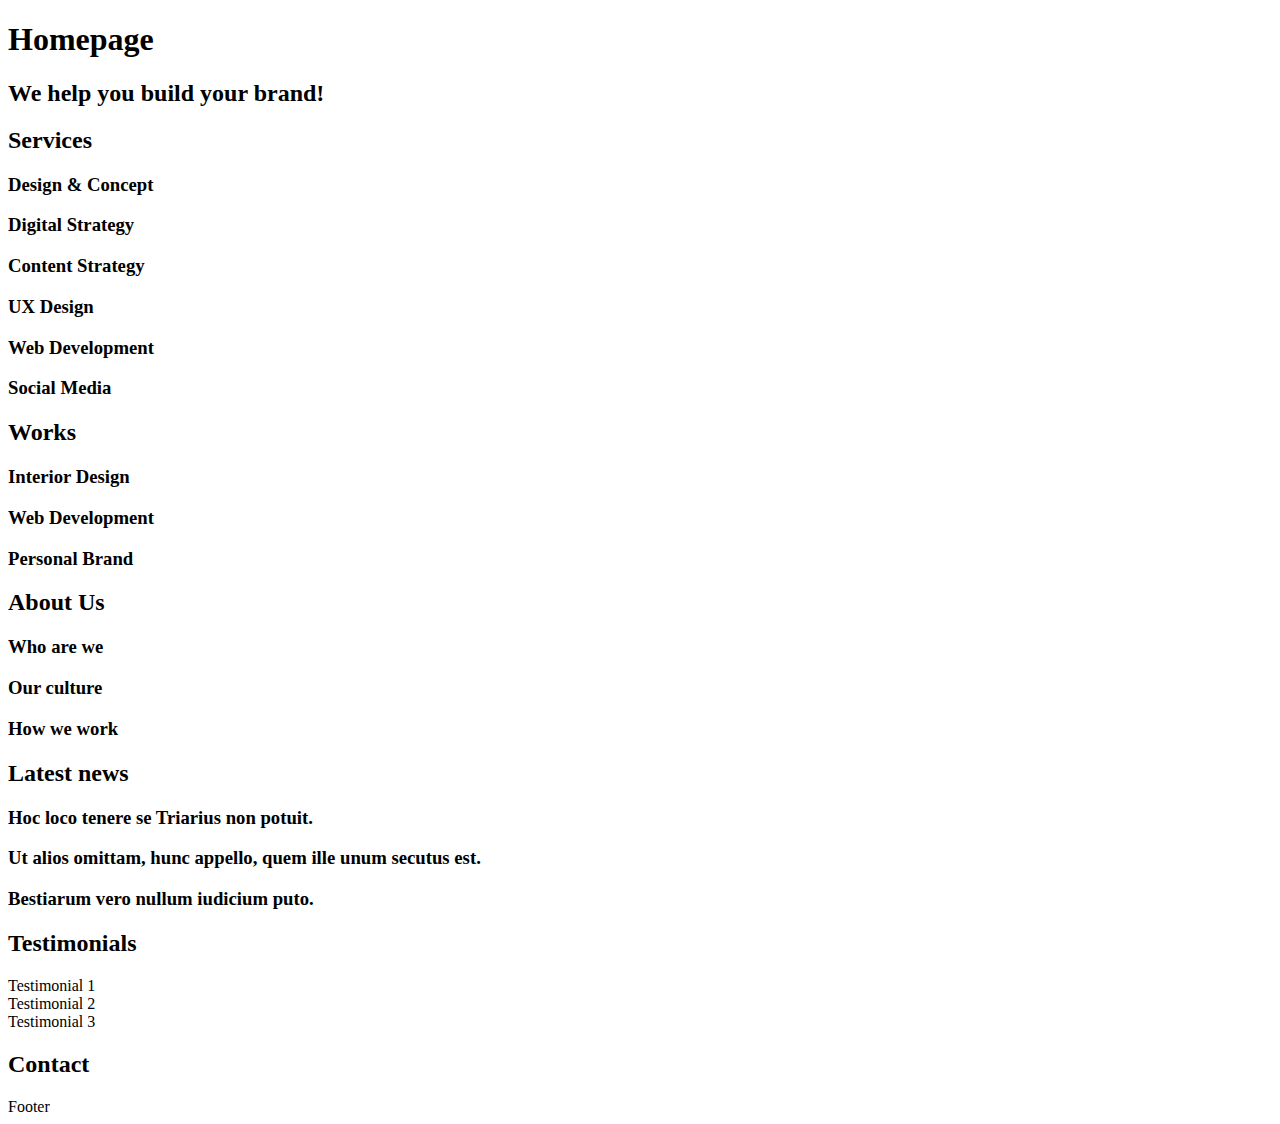
<file: 0x00-html_advanced/10-index.html>
<!DOCTYPE html>
<html lang="en" dir="ltr">
  <head>
    <meta charset="utf-8">
    <meta name="viewport" content="width=device-width, initial-scale=1.0, viewport-fit=cover">
    <title>Homepage - Techium</title>
    <meta name="description" content="Techium is a digital agency">
    <link rel="icon" type="image/x-icon" href="./favicon.ico">
    <link rel="icon" type="image/png" href="./favicon.png">
  </head>
  <body>
    <header>
      <nav></nav>
    </header>
    <main>
      <h1>Homepage</h1>
      <section>
        <h2>We help you build your brand!</h2>
      </section>
      <section>
        <h2>Services</h2>
        <h3>Design & Concept</h3>
        <h3>Digital Strategy</h3>
        <h3>Content Strategy</h3>
        <h3>UX Design</h3>
        <h3>Web Development</h3>
        <h3>Social Media</h3>
      </section>
      <section>
        <h2>Works</h2>
        <article>
          <h3>Interior Design</h3>
        </article>
        <article>
          <h3>Web Development</h3>
        </article>
        <article>
          <h3>Personal Brand</h3>
        </article>
      </section>
      <section>
        <h2>About Us</h2>
        <h3>Who are we</h3>
        <h3>Our culture</h3>
        <h3>How we work</h3>
      </section>
      <section>
        <h2>Latest news</h2>
        <article>
          <h3>Hoc loco tenere se Triarius non potuit.</h3>
        </article>
        <article>
          <h3>Ut alios omittam, hunc appello, quem ille unum secutus est.</h3>
        </article>
        <article>
          <h3>Bestiarum vero nullum iudicium puto.</h3>
        </article>
      </section>
      <section>
        <h2>Testimonials</h2>
        <article>Testimonial 1</article>
        <article>Testimonial 2</article>
        <article>Testimonial 3</article>
      </section>
      <section>
        <h2>Contact</h2>
      </section>
    </main>
    <footer>Footer</footer>
  </body>
</html>
</file>
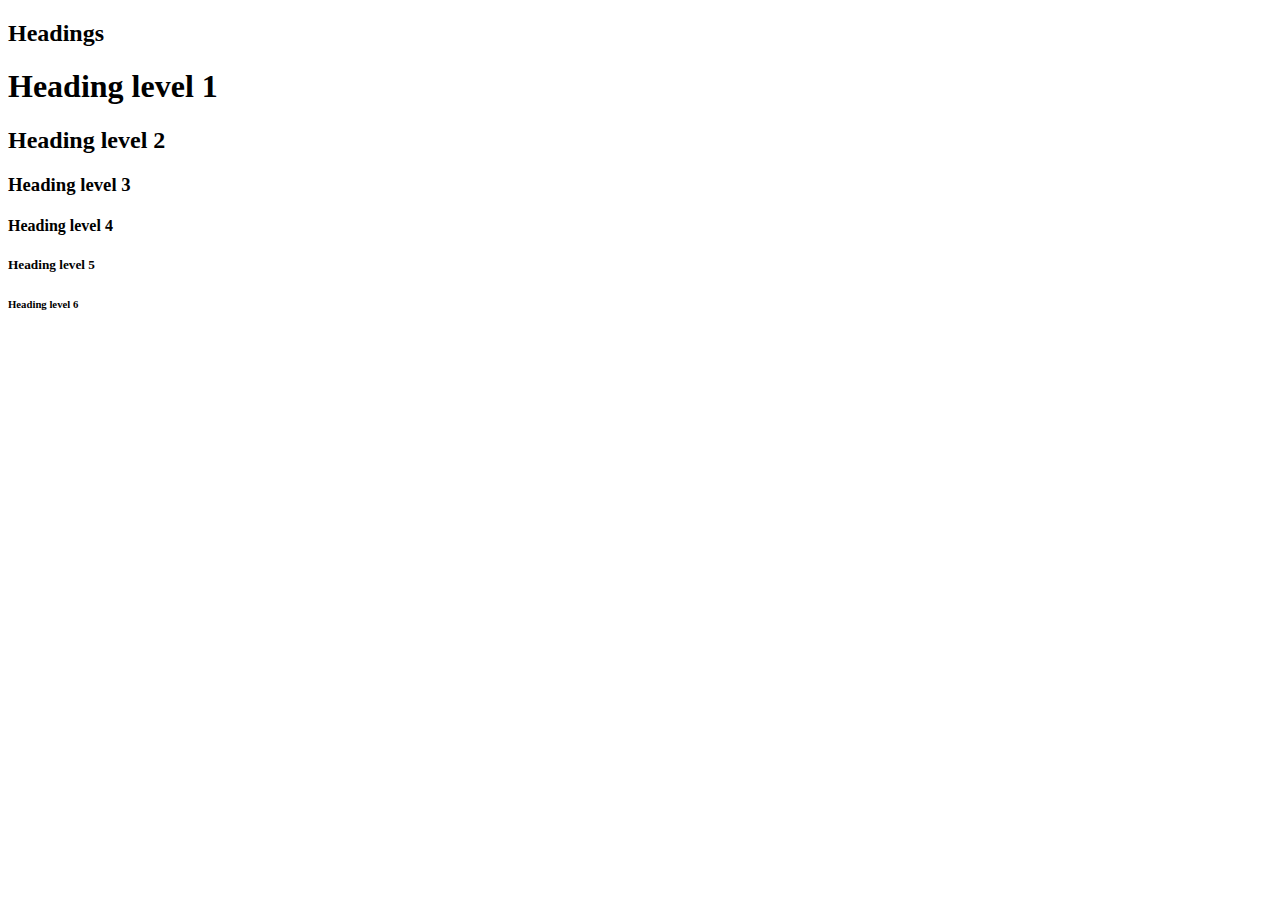
<file: 0x00-html_advanced/11-styleguide.html>
<!DOCTYPE html>
<html lang="en" dir="ltr">
  <head>
    <meta charset="utf-8">
    <meta name="viewport" content="width=device-width, initial-scale=1.0, viewport-fit=cover">
    <title>Styleguide - Techium</title>
    <meta name="description" content="Techium is a digital agency">
    <link rel="icon" type="image/x-icon" href="./favicon.ico">
    <link rel="icon" type="image/png" href="./favicon.png">
  </head>
  <body>
    <header></header>
    <main>
      <section>
        <header>
          <h2>Headings</h2>
        </header>
        <h1>Heading level 1</h1>
        <h2>Heading level 2</h2>
        <h3>Heading level 3</h3>
        <h4>Heading level 4</h4>
        <h5>Heading level 5</h5>
        <h6>Heading level 6</h6>
      </section>
    </main>
    <footer></footer>
  </body>
</html>
</file>
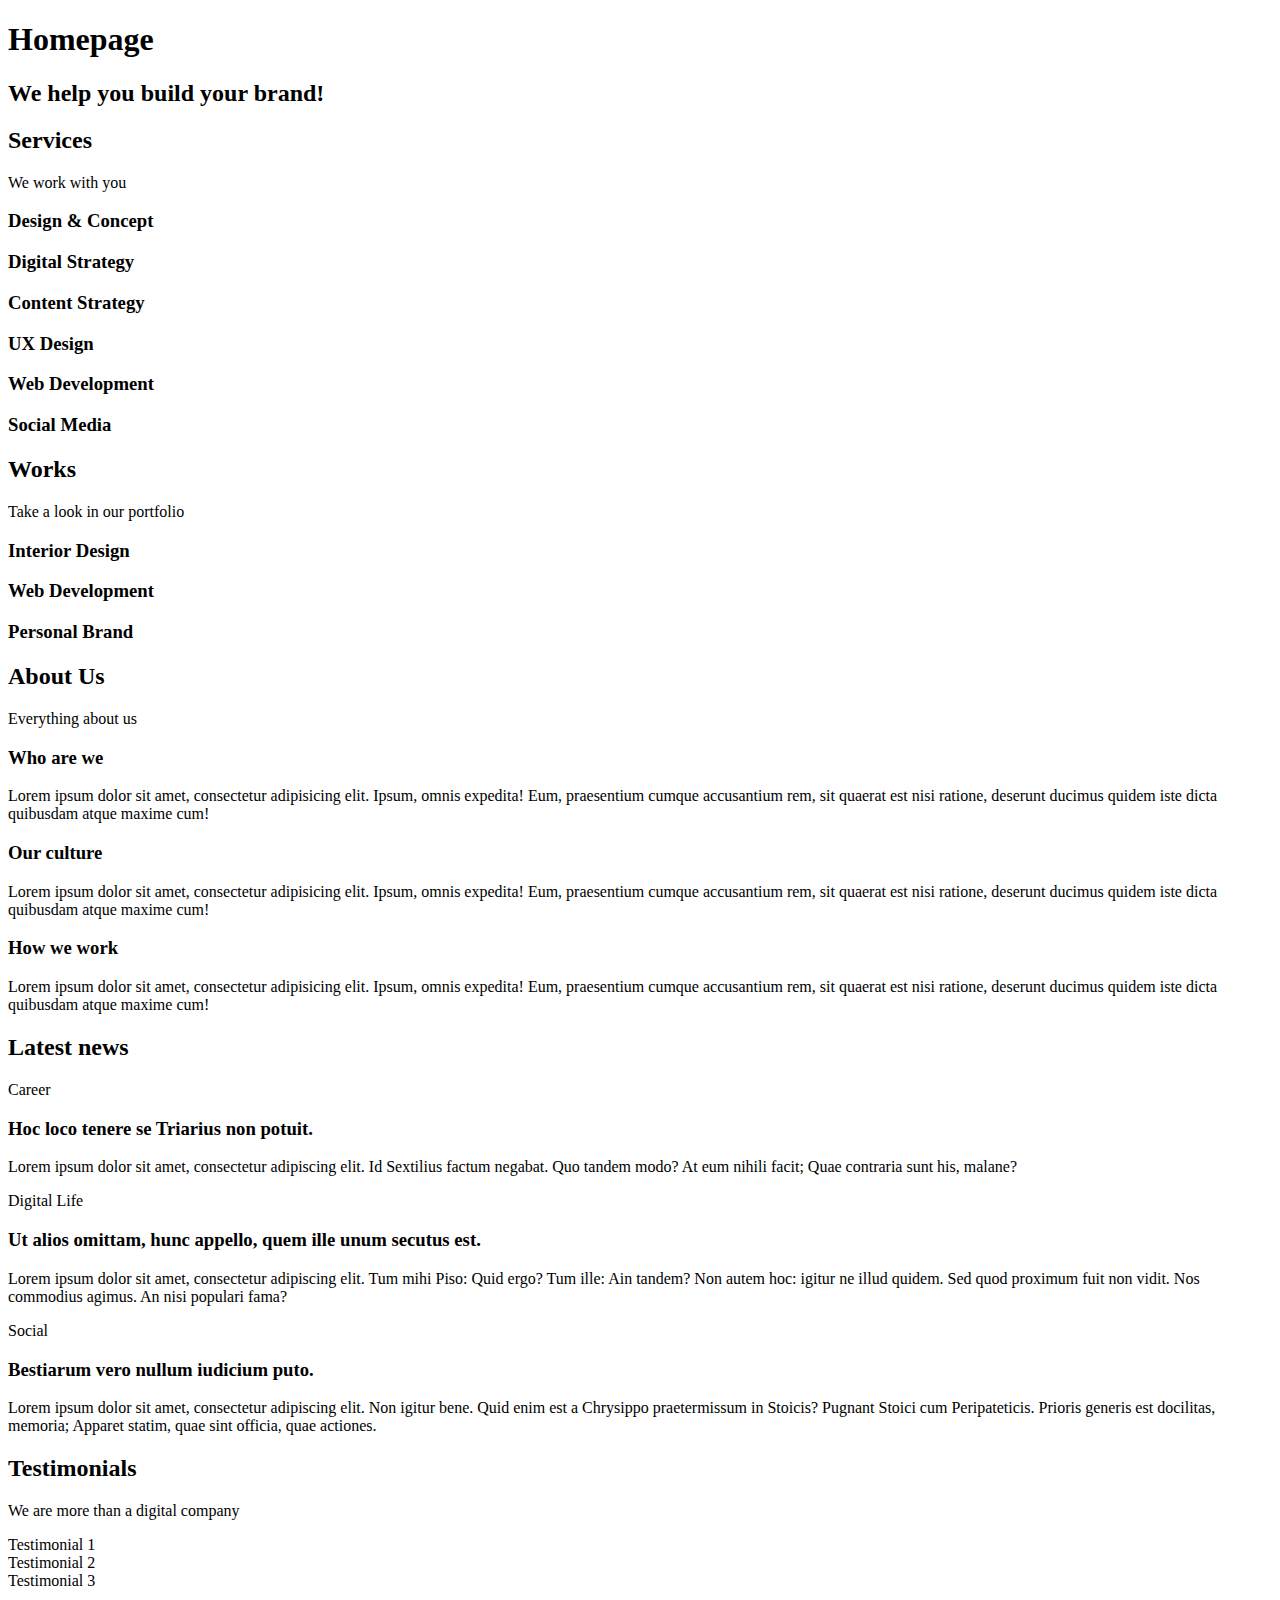
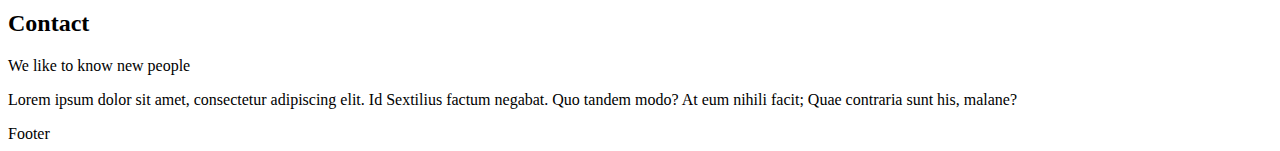
<file: 0x00-html_advanced/12-index.html>
<!DOCTYPE html>
<html lang="en" dir="ltr">
  <head>
    <meta charset="utf-8">
    <meta name="viewport" content="width=device-width, initial-scale=1.0, viewport-fit=cover">
    <title>Homepage - Techium</title>
    <meta name="description" content="Techium is a digital agency">
    <link rel="icon" type="image/x-icon" href="./favicon.ico">
    <link rel="icon" type="image/png" href="./favicon.png">
  </head>
  <body>
    <header>
      <nav></nav>
    </header>
    <main>
      <h1>Homepage</h1>

      <!-- Branding section -->
      <section>
        <h2>We help you build your brand!</h2>
      </section>

      <!-- Services section -->
      <section>
        <h2>Services</h2>
        <p>We work with you</p>
        <h3>Design & Concept</h3>
        <h3>Digital Strategy</h3>
        <h3>Content Strategy</h3>
        <h3>UX Design</h3>
        <h3>Web Development</h3>
        <h3>Social Media</h3>
      </section>

      <!-- Works section -->
      <section>
        <h2>Works</h2>
        <p>Take a look in our portfolio</p>
        <article>
          <h3>Interior Design</h3>
        </article>
        <article>
          <h3>Web Development</h3>
        </article>
        <article>
          <h3>Personal Brand</h3>
        </article>
      </section>

      <!-- About Us section -->
      <section>
        <h2>About Us</h2>
        <p>Everything about us</p>
        <h3>Who are we</h3>
        <p>Lorem ipsum dolor sit amet, consectetur adipisicing elit. Ipsum, omnis expedita! Eum, praesentium cumque accusantium rem, sit quaerat est nisi ratione, deserunt ducimus quidem iste dicta quibusdam atque maxime cum!</p>
        <h3>Our culture</h3>
        <p>Lorem ipsum dolor sit amet, consectetur adipisicing elit. Ipsum, omnis expedita! Eum, praesentium cumque accusantium rem, sit quaerat est nisi ratione, deserunt ducimus quidem iste dicta quibusdam atque maxime cum!</p>
        <h3>How we work</h3>
        <p>Lorem ipsum dolor sit amet, consectetur adipisicing elit. Ipsum, omnis expedita! Eum, praesentium cumque accusantium rem, sit quaerat est nisi ratione, deserunt ducimus quidem iste dicta quibusdam atque maxime cum!</p>
      </section>

      <!-- Latest news section -->
      <section>
        <h2>Latest news</h2>
        <article>
          <p>Career</p>
          <h3>Hoc loco tenere se Triarius non potuit.</h3>
          <p>Lorem ipsum dolor sit amet, consectetur adipiscing elit. Id Sextilius factum negabat. Quo tandem modo? At eum nihili facit; Quae contraria sunt his, malane?</p>
        </article>
        <article>
          <p>Digital Life</p>
          <h3>Ut alios omittam, hunc appello, quem ille unum secutus est.</h3>
          <p>Lorem ipsum dolor sit amet, consectetur adipiscing elit. Tum mihi Piso: Quid ergo? Tum ille: Ain tandem? Non autem hoc: igitur ne illud quidem. Sed quod proximum fuit non vidit. Nos commodius agimus. An nisi populari fama?</p>
        </article>
        <article>
          <p>Social</p>
          <h3>Bestiarum vero nullum iudicium puto.</h3>
          <p>Lorem ipsum dolor sit amet, consectetur adipiscing elit. Non igitur bene. Quid enim est a Chrysippo praetermissum in Stoicis? Pugnant Stoici cum Peripateticis. Prioris generis est docilitas, memoria; Apparet statim, quae sint officia, quae actiones.</p>
        </article>
      </section>

      <!-- Testimonials section -->
      <section>
        <h2>Testimonials</h2>
        <p>We are more than a digital company</p>
        <article>Testimonial 1</article>
        <article>Testimonial 2</article>
        <article>Testimonial 3</article>
      </section>

      <!-- Contact section -->
      <section>
        <h2>Contact</h2>
        <p>We like to know new people</p>
        <p>Lorem ipsum dolor sit amet, consectetur adipiscing elit. Id Sextilius factum negabat. Quo tandem modo? At eum nihili facit; Quae contraria sunt his, malane?</p>
      </section>
    </main>

    <!-- Footer -->
    <footer>Footer</footer>
  </body>
</html>
</file>
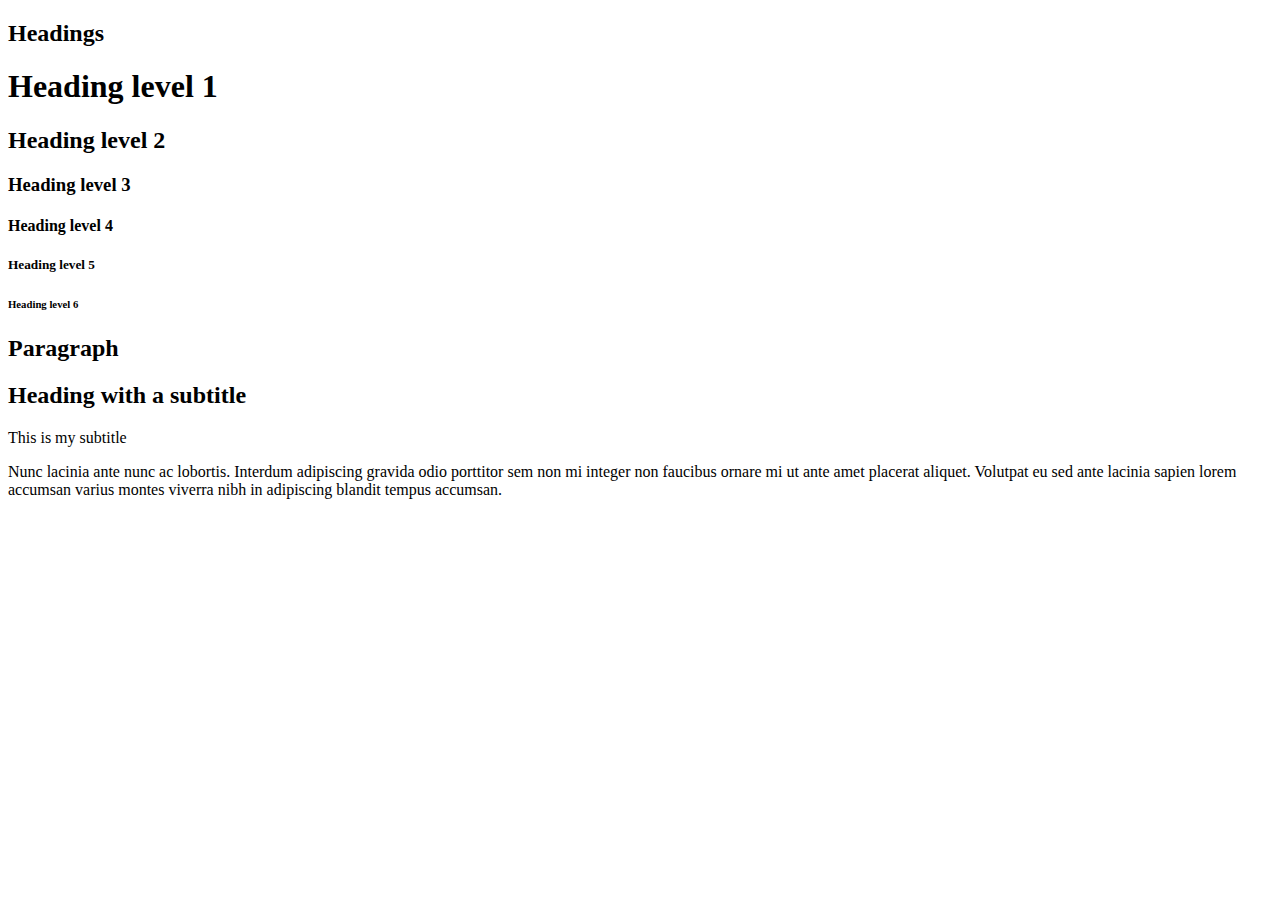
<file: 0x00-html_advanced/13-styleguide.html>
<!DOCTYPE html>
<html lang="en" dir="ltr">
  <head>
    <meta charset="utf-8">
    <meta name="viewport" content="width=device-width, initial-scale=1.0, viewport-fit=cover">
    <title>Styleguide - Techium</title>
    <meta name="description" content="Techium is a digital agency">
    <link rel="icon" type="image/x-icon" href="./favicon.ico">
    <link rel="icon" type="image/png" href="./favicon.png">
  </head>
  <body>
    <header></header>
    <main>
      <section>
        <header>
          <h2>Headings</h2>
        </header>
        <h1>Heading level 1</h1>
        <h2>Heading level 2</h2>
        <h3>Heading level 3</h3>
        <h4>Heading level 4</h4>
        <h5>Heading level 5</h5>
        <h6>Heading level 6</h6>
      </section>
      <section>
        <header>
          <h2>Paragraph</h2>
        </header>
        <h2>Heading with a subtitle</h2>
        <p>This is my subtitle</p>
        <p>Nunc lacinia ante nunc ac lobortis. Interdum adipiscing gravida odio porttitor sem non mi integer non faucibus ornare mi ut ante amet placerat aliquet. Volutpat eu sed ante lacinia sapien lorem accumsan varius montes viverra nibh in adipiscing blandit tempus accumsan.</p>
      </section>
    </main>
    <footer></footer>
  </body>
</html>
</file>
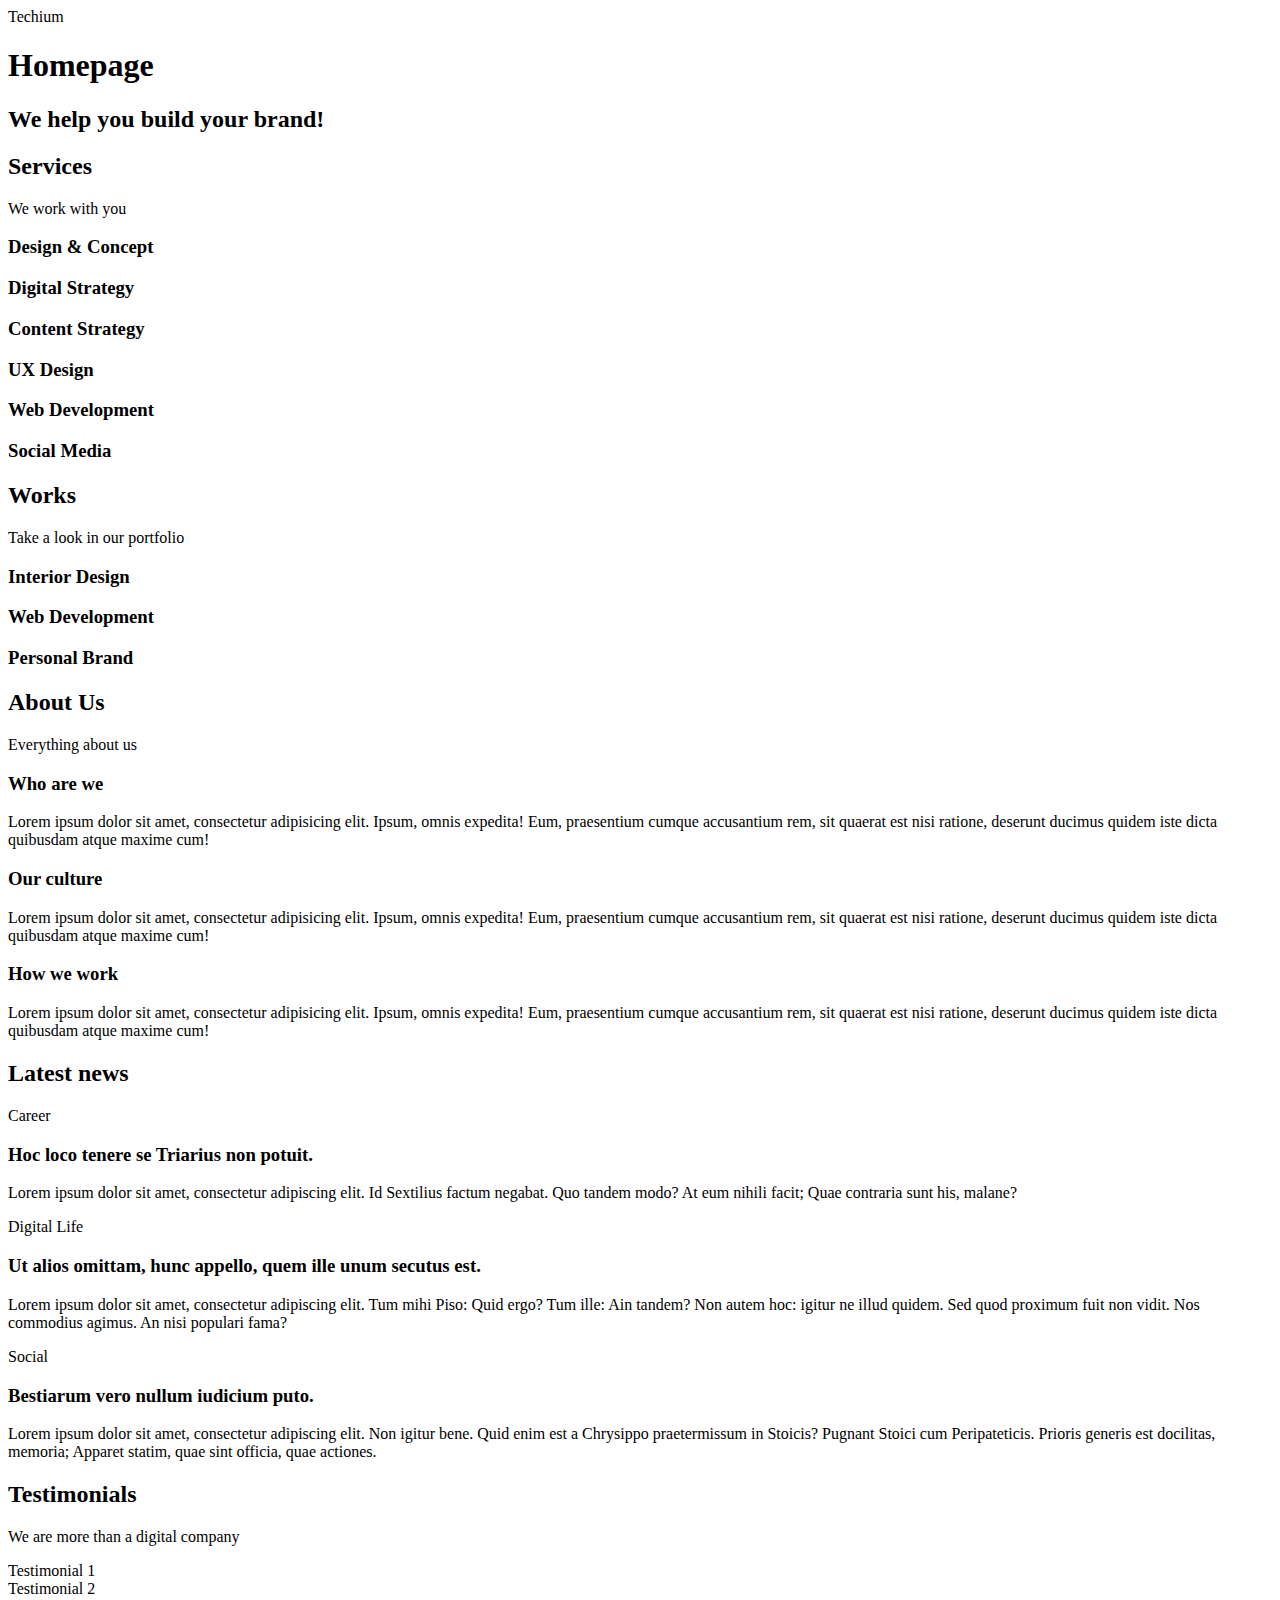
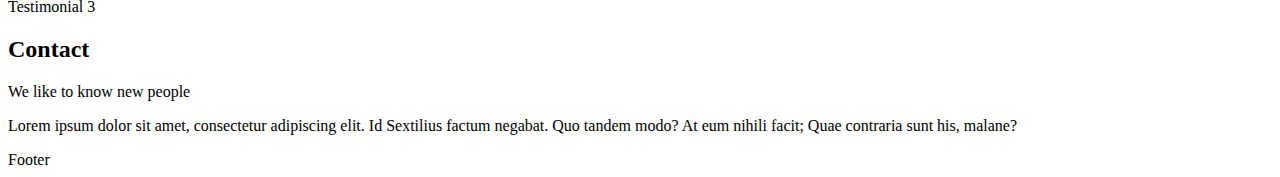
<file: 0x00-html_advanced/14-index.html>
<!DOCTYPE html>
<html lang="en" dir="ltr">
  <head>
    <meta charset="utf-8">
    <meta name="viewport" content="width=device-width, initial-scale=1.0, viewport-fit=cover">
    <title>Homepage - Techium</title>
    <meta name="description" content="Techium is a digital agency">
    <link rel="icon" type="image/x-icon" href="./favicon.ico">
    <link rel="icon" type="image/png" href="./favicon.png">
  </head>
  <body>
    <header>
      <span>Techium</span>
      <nav></nav>
    </header>
    <main>
      <h1>Homepage</h1>

      <!-- Branding section -->
      <section>
        <h2>We help you build your brand!</h2>
      </section>

      <!-- Services section -->
      <section>
        <h2>Services</h2>
        <p>We work with you</p>
        <h3>Design & Concept</h3>
        <h3>Digital Strategy</h3>
        <h3>Content Strategy</h3>
        <h3>UX Design</h3>
        <h3>Web Development</h3>
        <h3>Social Media</h3>
      </section>

      <!-- Works section -->
      <section>
        <h2>Works</h2>
        <p>Take a look in our portfolio</p>
        <article>
          <h3>Interior Design</h3>
        </article>
        <article>
          <h3>Web Development</h3>
        </article>
        <article>
          <h3>Personal Brand</h3>
        </article>
      </section>

      <!-- About Us section -->
      <section>
        <h2>About Us</h2>
        <p>Everything about us</p>
        <h3>Who are we</h3>
        <p>Lorem ipsum dolor sit amet, consectetur adipisicing elit. Ipsum, omnis expedita! Eum, praesentium cumque accusantium rem, sit quaerat est nisi ratione, deserunt ducimus quidem iste dicta quibusdam atque maxime cum!</p>
        <h3>Our culture</h3>
        <p>Lorem ipsum dolor sit amet, consectetur adipisicing elit. Ipsum, omnis expedita! Eum, praesentium cumque accusantium rem, sit quaerat est nisi ratione, deserunt ducimus quidem iste dicta quibusdam atque maxime cum!</p>
        <h3>How we work</h3>
        <p>Lorem ipsum dolor sit amet, consectetur adipisicing elit. Ipsum, omnis expedita! Eum, praesentium cumque accusantium rem, sit quaerat est nisi ratione, deserunt ducimus quidem iste dicta quibusdam atque maxime cum!</p>
      </section>

      <!-- Latest news section -->
      <section>
        <h2>Latest news</h2>
        <article>
          <p>Career</p>
          <h3>Hoc loco tenere se Triarius non potuit.</h3>
          <p>Lorem ipsum dolor sit amet, consectetur adipiscing elit. Id Sextilius factum negabat. Quo tandem modo? At eum nihili facit; Quae contraria sunt his, malane?</p>
        </article>
        <article>
          <p>Digital Life</p>
          <h3>Ut alios omittam, hunc appello, quem ille unum secutus est.</h3>
          <p>Lorem ipsum dolor sit amet, consectetur adipiscing elit. Tum mihi Piso: Quid ergo? Tum ille: Ain tandem? Non autem hoc: igitur ne illud quidem. Sed quod proximum fuit non vidit. Nos commodius agimus. An nisi populari fama?</p>
        </article>
        <article>
          <p>Social</p>
          <h3>Bestiarum vero nullum iudicium puto.</h3>
          <p>Lorem ipsum dolor sit amet, consectetur adipiscing elit. Non igitur bene. Quid enim est a Chrysippo praetermissum in Stoicis? Pugnant Stoici cum Peripateticis. Prioris generis est docilitas, memoria; Apparet statim, quae sint officia, quae actiones.</p>
        </article>
      </section>

      <!-- Testimonials section -->
      <section>
        <h2>Testimonials</h2>
        <p>We are more than a digital company</p>
        <article>Testimonial 1</article>
        <article>Testimonial 2</article>
        <article>Testimonial 3</article>
      </section>

      <!-- Contact section -->
      <section>
        <h2>Contact</h2>
        <p>We like to know new people</p>
        <p>Lorem ipsum dolor sit amet, consectetur adipiscing elit. Id Sextilius factum negabat. Quo tandem modo? At eum nihili facit; Quae contraria sunt his, malane?</p>
      </section>
    </main>

    <!-- Footer -->
    <footer>Footer</footer>
  </body>
</html>
</file>
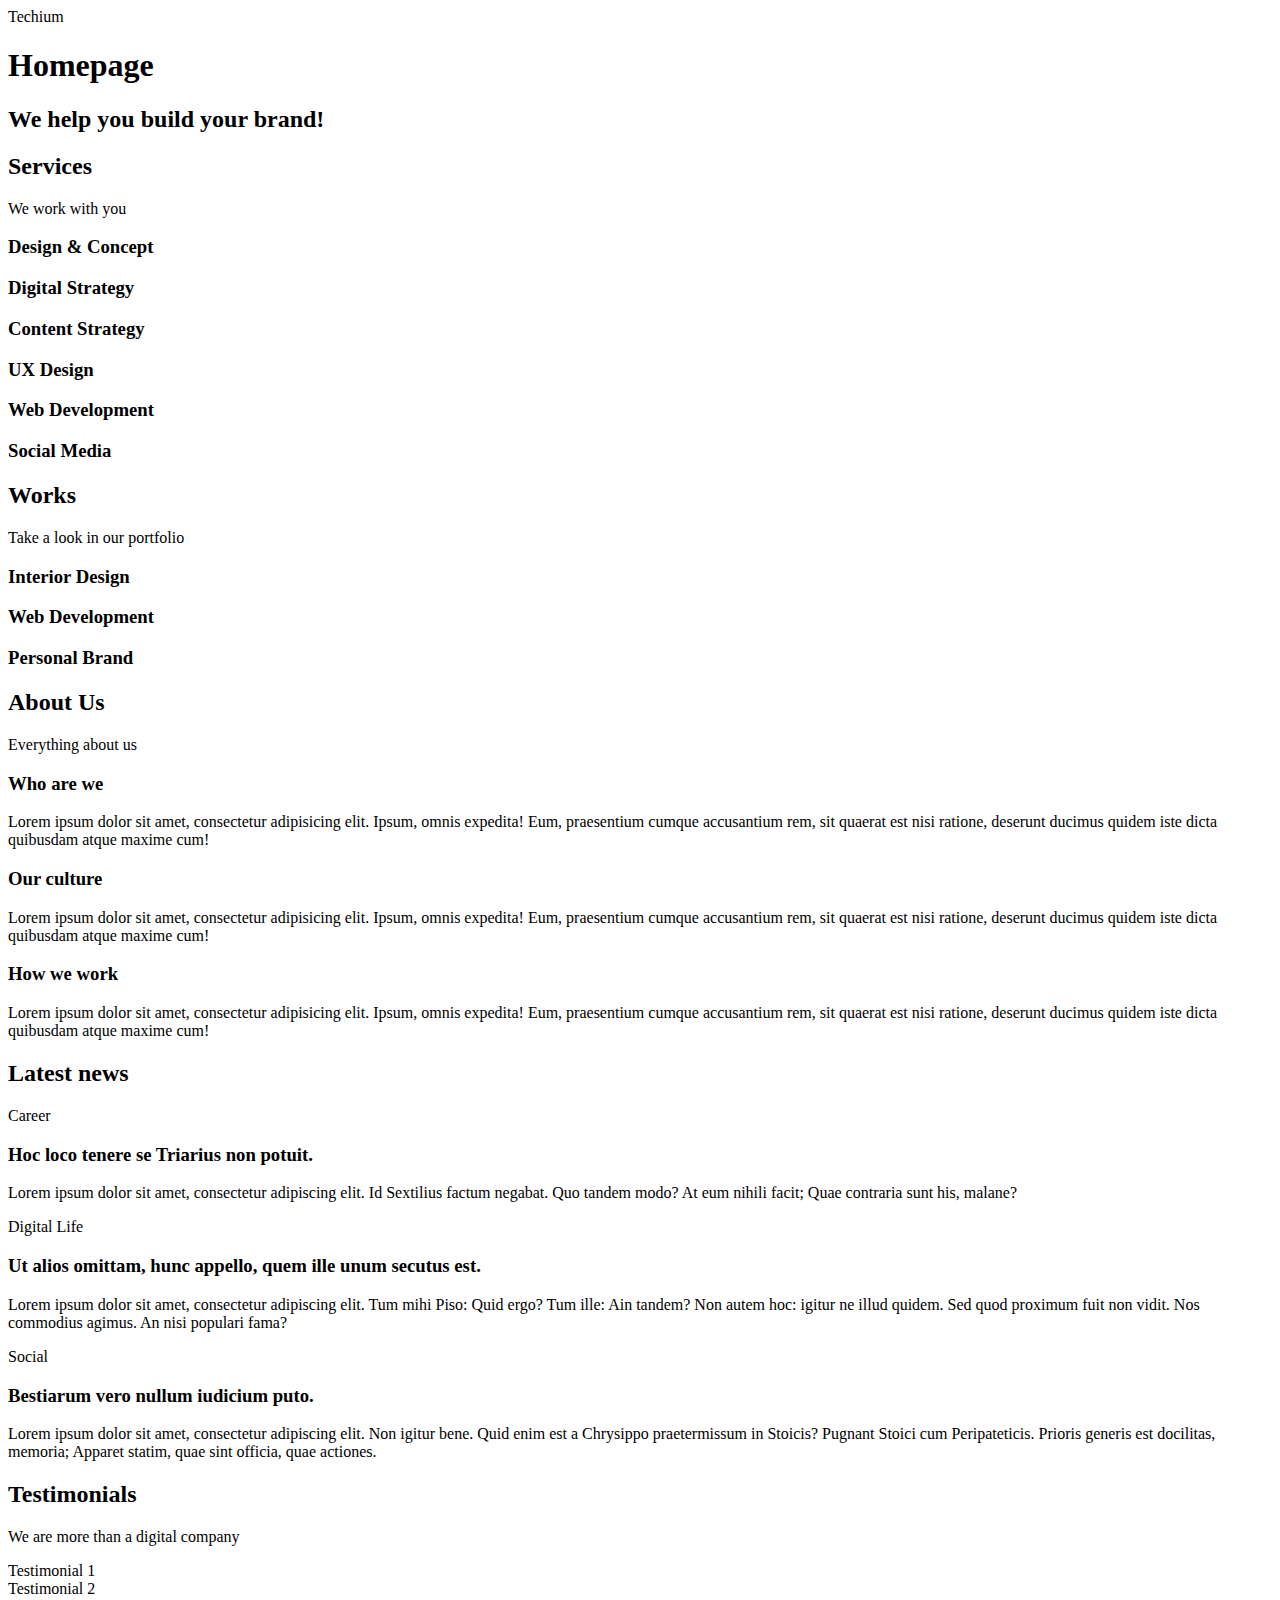
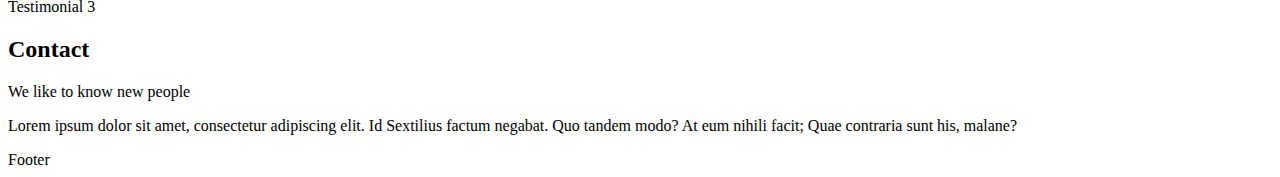
<file: 0x00-html_advanced/15-index.html>
<!DOCTYPE html>
<html lang="en" dir="ltr">
  <head>
    <meta charset="utf-8" />
    <meta
      name="viewport"
      content="width=device-width, initial-scale=1.0, viewport-fit=cover"
    />
    <title>Homepage - Techium</title>
    <meta name="description" content="Techium is a digital agency" />
    <link rel="icon" type="image/x-icon" href="./favicon.ico" />
    <link rel="icon" type="image/png" href="./favicon.png" />
  </head>

  <body>
    <header>
      <div>
        <span>Techium</span>
        <nav></nav>
      </div>
    </header>
    <main>
      <h1>Homepage</h1>

      <section>
        <div>
          <h2>We help you build your brand!</h2>
        </div>
      </section>

      <section>
        <div>
          <h2>Services</h2>
          <p>We work with you</p>
          <h3>Design & Concept</h3>
          <h3>Digital Strategy</h3>
          <h3>Content Strategy</h3>
          <h3>UX Design</h3>
          <h3>Web Development</h3>
          <h3>Social Media</h3>
        </div>
      </section>

      <section>
        <div>
          <h2>Works</h2>
          <p>Take a look in our portfolio</p>
          <article>
            <h3>Interior Design</h3>
          </article>
          <article>
            <h3>Web Development</h3>
          </article>
          <article>
            <h3>Personal Brand</h3>
          </article>
        </div>
      </section>

      <section>
        <div>
          <h2>About Us</h2>
          <p>Everything about us</p>
          <h3>Who are we</h3>
          <p>
            Lorem ipsum dolor sit amet, consectetur adipisicing elit. Ipsum,
            omnis expedita! Eum, praesentium cumque accusantium rem, sit quaerat
            est nisi ratione, deserunt ducimus quidem iste dicta quibusdam atque
            maxime cum!
          </p>
          <h3>Our culture</h3>
          <p>
            Lorem ipsum dolor sit amet, consectetur adipisicing elit. Ipsum,
            omnis expedita! Eum, praesentium cumque accusantium rem, sit quaerat
            est nisi ratione, deserunt ducimus quidem iste dicta quibusdam atque
            maxime cum!
          </p>
          <h3>How we work</h3>
          <p>
            Lorem ipsum dolor sit amet, consectetur adipisicing elit. Ipsum,
            omnis expedita! Eum, praesentium cumque accusantium rem, sit quaerat
            est nisi ratione, deserunt ducimus quidem iste dicta quibusdam atque
            maxime cum!
          </p>
        </div>
      </section>

      <section>
        <div>
          <h2>Latest news</h2>
          <article>
            <p>Career</p>
            <h3>Hoc loco tenere se Triarius non potuit.</h3>
            <p>
              Lorem ipsum dolor sit amet, consectetur adipiscing elit. Id
              Sextilius factum negabat. Quo tandem modo? At eum nihili facit;
              Quae contraria sunt his, malane?
            </p>
          </article>
          <article>
            <p>Digital Life</p>
            <h3>Ut alios omittam, hunc appello, quem ille unum secutus est.</h3>
            <p>
              Lorem ipsum dolor sit amet, consectetur adipiscing elit. Tum mihi
              Piso: Quid ergo? Tum ille: Ain tandem? Non autem hoc: igitur ne
              illud quidem. Sed quod proximum fuit non vidit. Nos commodius
              agimus. An nisi populari fama?
            </p>
          </article>
          <article>
            <p>Social</p>
            <h3>Bestiarum vero nullum iudicium puto.</h3>
            <p>
              Lorem ipsum dolor sit amet, consectetur adipiscing elit. Non
              igitur bene. Quid enim est a Chrysippo praetermissum in Stoicis?
              Pugnant Stoici cum Peripateticis. Prioris generis est docilitas,
              memoria; Apparet statim, quae sint officia, quae actiones.
            </p>
          </article>
        </div>
      </section>

      <section>
        <div>
          <h2>Testimonials</h2>
          <p>We are more than a digital company</p>
          <article>Testimonial 1</article>
          <article>Testimonial 2</article>
          <article>Testimonial 3</article>
        </div>
      </section>

      <section>
        <div>
          <h2>Contact</h2>
          <p>We like to know new people</p>
          <p>
            Lorem ipsum dolor sit amet, consectetur adipiscing elit. Id
            Sextilius factum negabat. Quo tandem modo? At eum nihili facit; Quae
            contraria sunt his, malane?
          </p>
        </div>
      </section>
    </main>

    <footer>
      <div>Footer</div>
    </footer>
  </body>
</html>
</file>
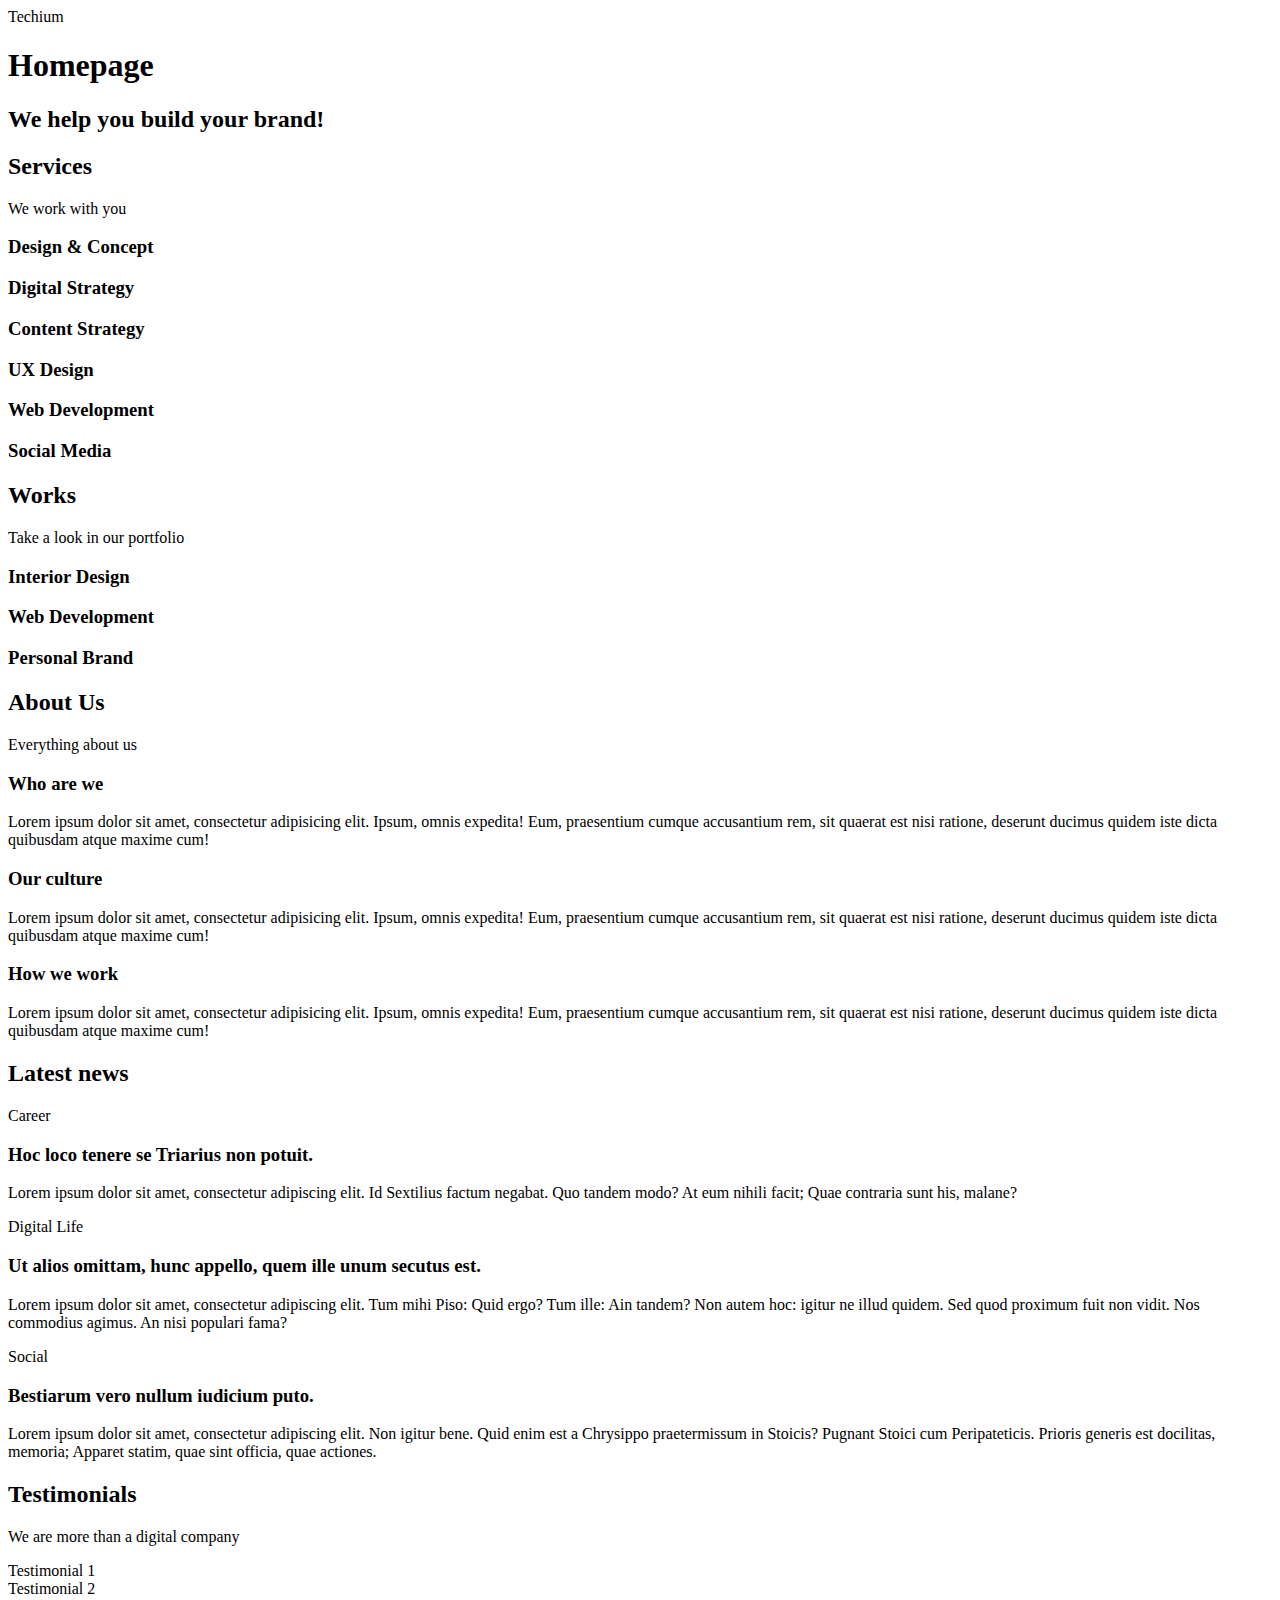
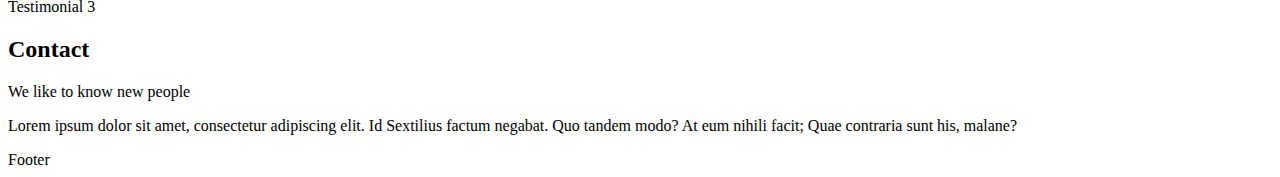
<file: 0x00-html_advanced/16-index.html>
<!DOCTYPE html>
<html lang="en" dir="ltr">
  <head>
    <meta charset="utf-8" />
    <meta
      name="viewport"
      content="width=device-width, initial-scale=1.0, viewport-fit=cover"
    />
    <title>Homepage - Techium</title>
    <meta name="description" content="Techium is a digital agency" />
    <link rel="icon" type="image/x-icon" href="./favicon.ico" />
    <link rel="icon" type="image/png" href="./favicon.png" />
  </head>

  <body>
    <header>
      <div>
        <span>Techium</span>
        <nav></nav>
      </div>
    </header>
    <main>
      <h1>Homepage</h1>

      <section>
        <div>
          <h2>We help you build your brand!</h2>
        </div>
      </section>

      <section>
        <div>
          <header>
            <h2>Services</h2>
            <p>We work with you</p>
          </header>
          <div>
            <h3>Design & Concept</h3>
          <h3>Digital Strategy</h3>
          <h3>Content Strategy</h3>
          <h3>UX Design</h3>
          <h3>Web Development</h3>
          <h3>Social Media</h3>
          </div>
        </div>
      </section>

      <section>
        <div>
          <header>
            <h2>Works</h2>
          <p>Take a look in our portfolio</p>
          </header>
          <div>
            <article>
              <h3>Interior Design</h3>
            </article>
            <article>
              <h3>Web Development</h3>
            </article>
            <article>
              <h3>Personal Brand</h3>
            </article>
          </div>
        </div>
      </section>

      <section>
        <div>
          <header>
            <h2>About Us</h2>
          <p>Everything about us</p>
          </header>
          <div>
            <h3>Who are we</h3>
          <p>
            Lorem ipsum dolor sit amet, consectetur adipisicing elit. Ipsum,
            omnis expedita! Eum, praesentium cumque accusantium rem, sit quaerat
            est nisi ratione, deserunt ducimus quidem iste dicta quibusdam atque
            maxime cum!
          </p>
          <h3>Our culture</h3>
          <p>
            Lorem ipsum dolor sit amet, consectetur adipisicing elit. Ipsum,
            omnis expedita! Eum, praesentium cumque accusantium rem, sit quaerat
            est nisi ratione, deserunt ducimus quidem iste dicta quibusdam atque
            maxime cum!
          </p>
          <h3>How we work</h3>
          <p>
            Lorem ipsum dolor sit amet, consectetur adipisicing elit. Ipsum,
            omnis expedita! Eum, praesentium cumque accusantium rem, sit quaerat
            est nisi ratione, deserunt ducimus quidem iste dicta quibusdam atque
            maxime cum!
          </p>
          </div>
        </div>
      </section>

      <section>
        <div>
          <header>
            <h2>Latest news</h2>
          </header>
          <div>
            <article>
              <p>Career</p>
              <h3>Hoc loco tenere se Triarius non potuit.</h3>
              <p>
                Lorem ipsum dolor sit amet, consectetur adipiscing elit. Id
                Sextilius factum negabat. Quo tandem modo? At eum nihili facit;
                Quae contraria sunt his, malane?
              </p>
            </article>
            <article>
              <p>Digital Life</p>
              <h3>Ut alios omittam, hunc appello, quem ille unum secutus est.</h3>
              <p>
                Lorem ipsum dolor sit amet, consectetur adipiscing elit. Tum mihi
                Piso: Quid ergo? Tum ille: Ain tandem? Non autem hoc: igitur ne
                illud quidem. Sed quod proximum fuit non vidit. Nos commodius
                agimus. An nisi populari fama?
              </p>
            </article>
            <article>
              <p>Social</p>
              <h3>Bestiarum vero nullum iudicium puto.</h3>
              <p>
                Lorem ipsum dolor sit amet, consectetur adipiscing elit. Non
                igitur bene. Quid enim est a Chrysippo praetermissum in Stoicis?
                Pugnant Stoici cum Peripateticis. Prioris generis est docilitas,
                memoria; Apparet statim, quae sint officia, quae actiones.
              </p>
            </article>
          </div>
        </div>
      </section>

      <section>
        <div>
          <header>
            <h2>Testimonials</h2>
          <p>We are more than a digital company</p>
          </header>
          <div>
            <article>Testimonial 1</article>
          <article>Testimonial 2</article>
          <article>Testimonial 3</article>
          </div>
        </div>
      </section>

      <section>
        <div>
          <header>
            <h2>Contact</h2>
          <p>We like to know new people</p>
          </header>
          <div>
            <p>
              Lorem ipsum dolor sit amet, consectetur adipiscing elit. Id
              Sextilius factum negabat. Quo tandem modo? At eum nihili facit; Quae
              contraria sunt his, malane?
            </p>
          </div>
        </div>
      </section>
    </main>

    <footer>
      <div>Footer</div>
    </footer>
  </body>
</html>
</file>
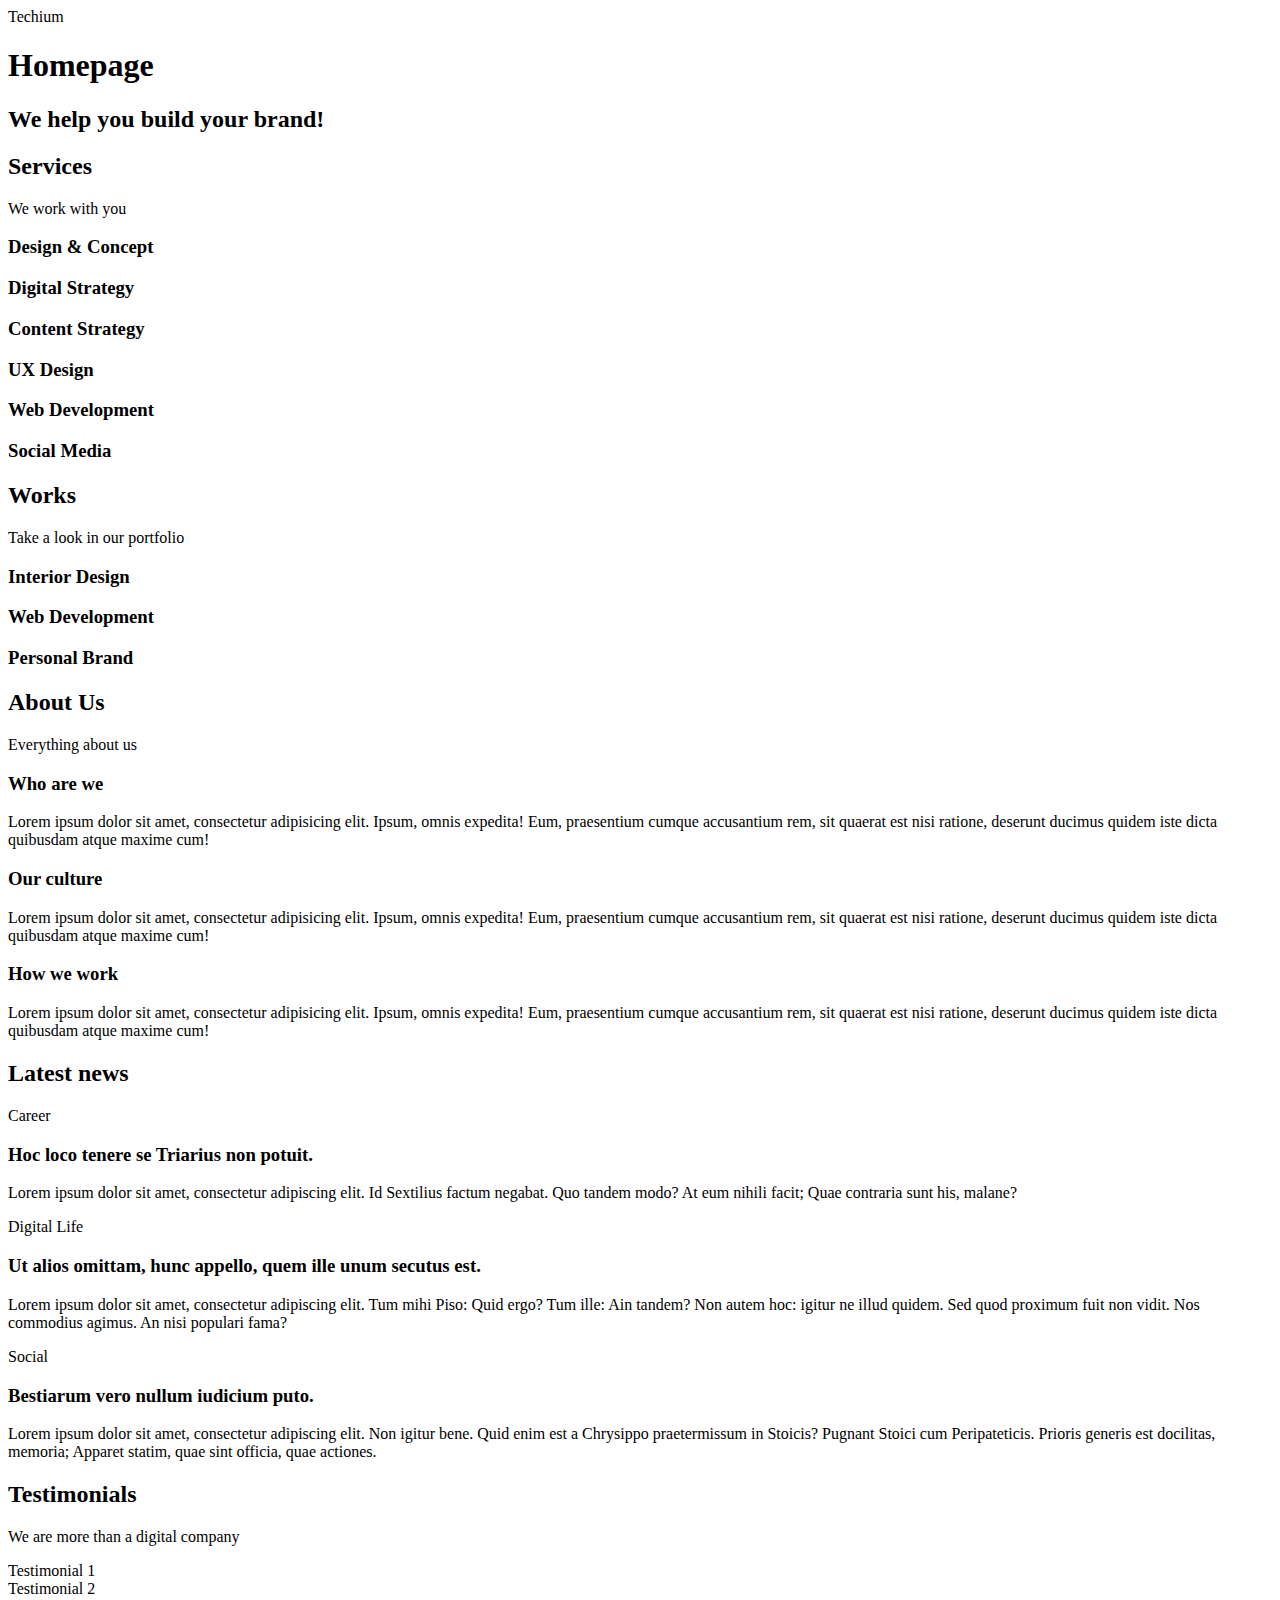
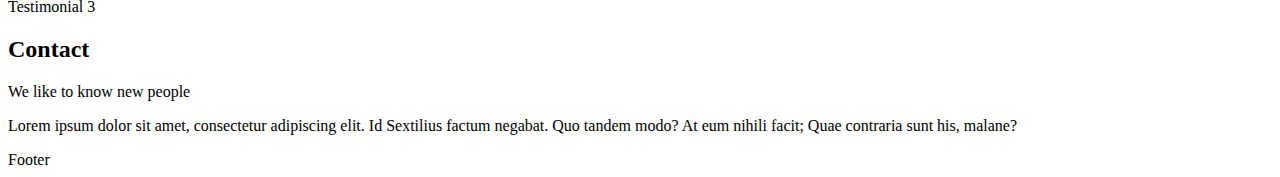
<file: 0x00-html_advanced/17-index.html>
<!DOCTYPE html>
<html lang="en" dir="ltr">
  <head>
    <meta charset="utf-8" />
    <meta
      name="viewport"
      content="width=device-width, initial-scale=1.0, viewport-fit=cover"
    />
    <title>Homepage - Techium</title>
    <meta name="description" content="Techium is a digital agency" />
    <link rel="icon" type="image/x-icon" href="./favicon.ico" />
    <link rel="icon" type="image/png" href="./favicon.png" />
  </head>

  <body>
    <!-- Header -->
    <header>
      <div>
        <span>Techium</span>
        <nav></nav>
      </div>
    </header>
    <!-- Main -->
    <main>
      <h1>Homepage</h1>

      <!-- Hero section -->
      <section>
        <div>
          <h2>We help you build your brand!</h2>
        </div>
      </section>

      <!-- Services section -->
      <section>
        <div>
          <header>
            <h2>Services</h2>
            <p>We work with you</p>
          </header>
          <div>
            <h3>Design & Concept</h3>
          <h3>Digital Strategy</h3>
          <h3>Content Strategy</h3>
          <h3>UX Design</h3>
          <h3>Web Development</h3>
          <h3>Social Media</h3>
          </div>
        </div>
      </section>

      <!-- Works section -->
      <section>
        <div>
          <header>
            <h2>Works</h2>
          <p>Take a look in our portfolio</p>
          </header>
          <div>
            <article>
              <h3>Interior Design</h3>
            </article>
            <article>
              <h3>Web Development</h3>
            </article>
            <article>
              <h3>Personal Brand</h3>
            </article>
          </div>
        </div>
      </section>

      <!-- About Us section -->
      <section>
        <div>
          <header>
            <h2>About Us</h2>
          <p>Everything about us</p>
          </header>
          <div>
            <h3>Who are we</h3>
          <p>
            Lorem ipsum dolor sit amet, consectetur adipisicing elit. Ipsum,
            omnis expedita! Eum, praesentium cumque accusantium rem, sit quaerat
            est nisi ratione, deserunt ducimus quidem iste dicta quibusdam atque
            maxime cum!
          </p>
          <h3>Our culture</h3>
          <p>
            Lorem ipsum dolor sit amet, consectetur adipisicing elit. Ipsum,
            omnis expedita! Eum, praesentium cumque accusantium rem, sit quaerat
            est nisi ratione, deserunt ducimus quidem iste dicta quibusdam atque
            maxime cum!
          </p>
          <h3>How we work</h3>
          <p>
            Lorem ipsum dolor sit amet, consectetur adipisicing elit. Ipsum,
            omnis expedita! Eum, praesentium cumque accusantium rem, sit quaerat
            est nisi ratione, deserunt ducimus quidem iste dicta quibusdam atque
            maxime cum!
          </p>
          </div>
        </div>
      </section>

      <!-- Latest news section -->
      <section>
        <div>
          <header>
            <h2>Latest news</h2>
          </header>
          <div>
            <article>
              <p>Career</p>
              <h3>Hoc loco tenere se Triarius non potuit.</h3>
              <p>
                Lorem ipsum dolor sit amet, consectetur adipiscing elit. Id
                Sextilius factum negabat. Quo tandem modo? At eum nihili facit;
                Quae contraria sunt his, malane?
              </p>
            </article>
            <article>
              <p>Digital Life</p>
              <h3>Ut alios omittam, hunc appello, quem ille unum secutus est.</h3>
              <p>
                Lorem ipsum dolor sit amet, consectetur adipiscing elit. Tum mihi
                Piso: Quid ergo? Tum ille: Ain tandem? Non autem hoc: igitur ne
                illud quidem. Sed quod proximum fuit non vidit. Nos commodius
                agimus. An nisi populari fama?
              </p>
            </article>
            <article>
              <p>Social</p>
              <h3>Bestiarum vero nullum iudicium puto.</h3>
              <p>
                Lorem ipsum dolor sit amet, consectetur adipiscing elit. Non
                igitur bene. Quid enim est a Chrysippo praetermissum in Stoicis?
                Pugnant Stoici cum Peripateticis. Prioris generis est docilitas,
                memoria; Apparet statim, quae sint officia, quae actiones.
              </p>
            </article>
          </div>
        </div>
      </section>

      <!-- Testimonials section -->
      <section>
        <div>
          <header>
            <h2>Testimonials</h2>
          <p>We are more than a digital company</p>
          </header>
          <div>
            <article>Testimonial 1</article>
          <article>Testimonial 2</article>
          <article>Testimonial 3</article>
          </div>
        </div>
      </section>

      <!-- Contact section -->
      <section>
        <div>
          <header>
            <h2>Contact</h2>
          <p>We like to know new people</p>
          </header>
          <div>
            <p>
              Lorem ipsum dolor sit amet, consectetur adipiscing elit. Id
              Sextilius factum negabat. Quo tandem modo? At eum nihili facit; Quae
              contraria sunt his, malane?
            </p>
          </div>
        </div>
      </section>
    </main>

    <!-- Footer -->
    <footer>
      <div>Footer</div>
    </footer>
  </body>
</html>
</file>
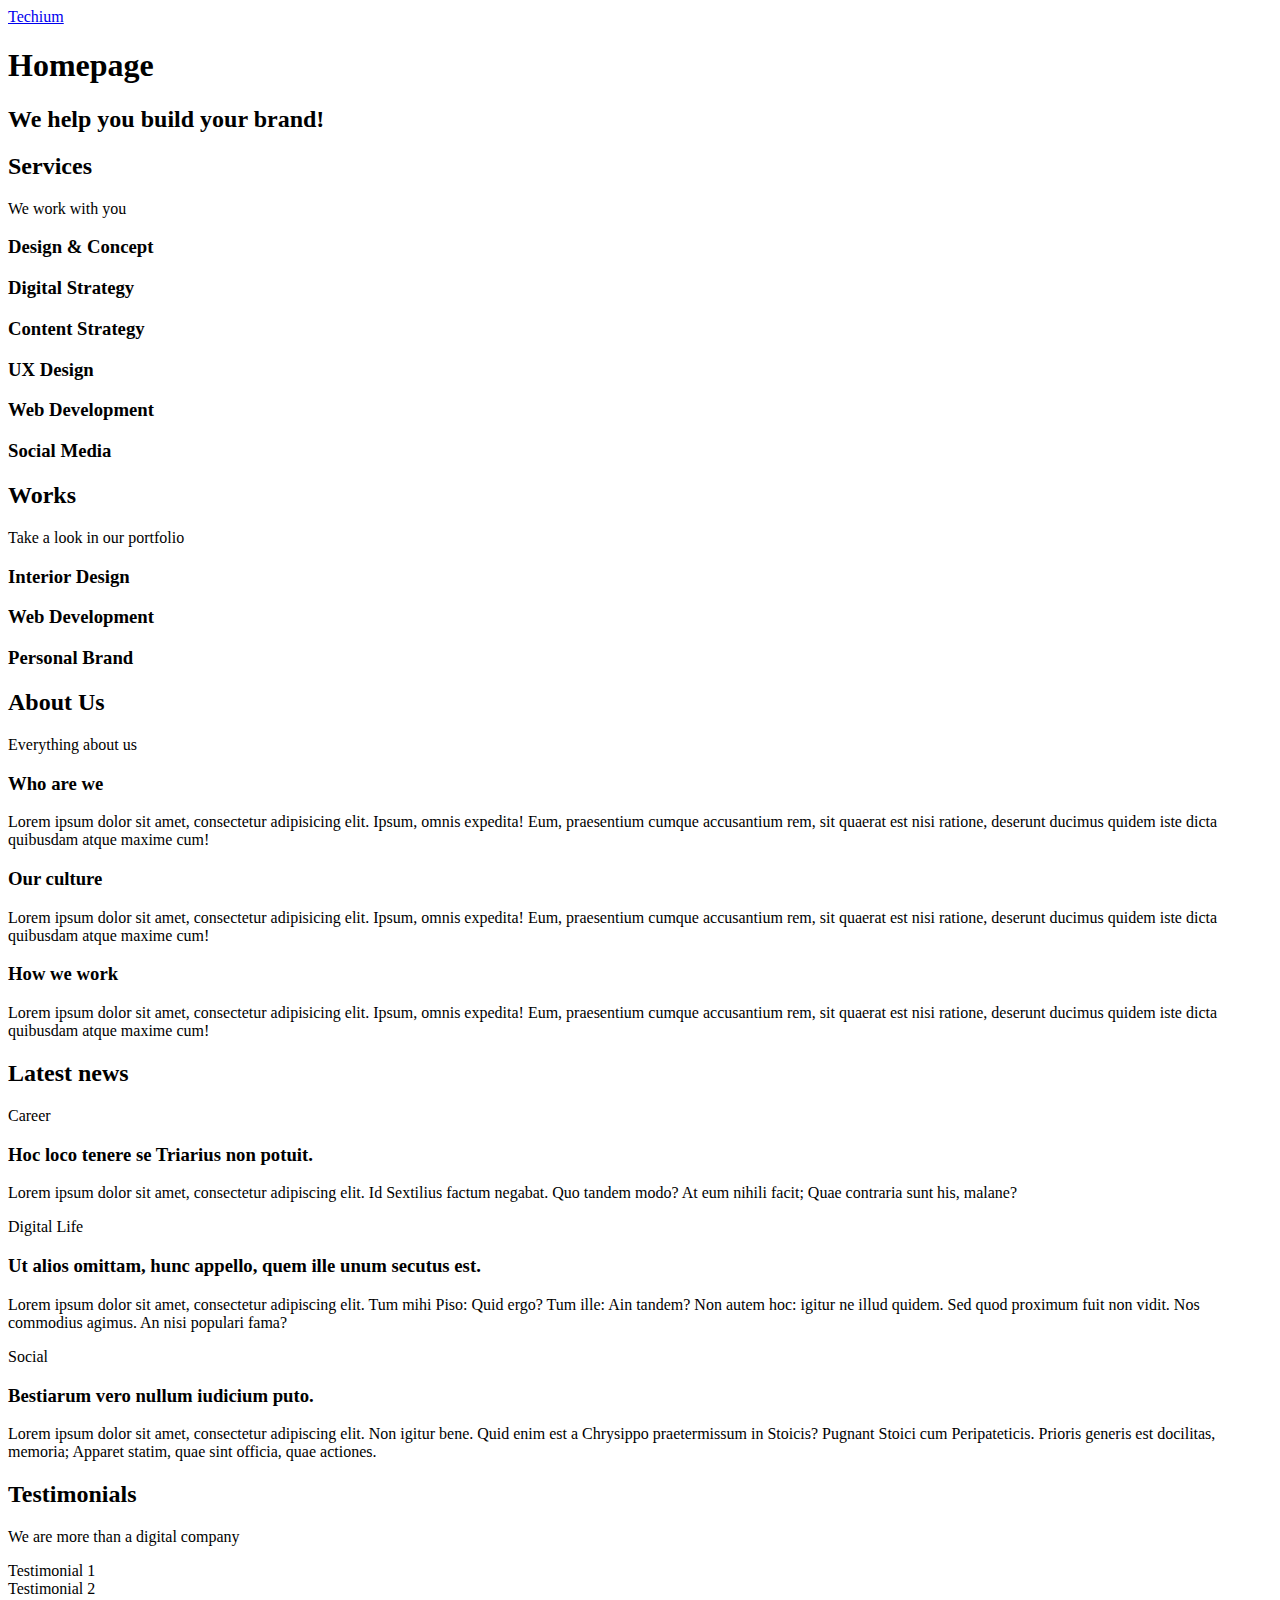
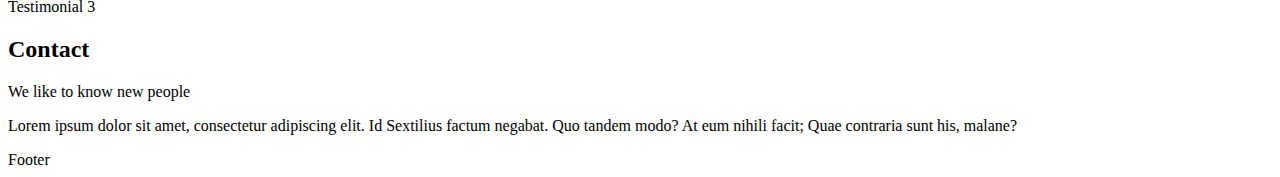
<file: 0x00-html_advanced/18-index.html>
<!DOCTYPE html>
<html lang="en" dir="ltr">
  <head>
    <meta charset="utf-8" />
    <meta
      name="viewport"
      content="width=device-width, initial-scale=1.0, viewport-fit=cover"
    />
    <title>Homepage - Techium</title>
    <meta name="description" content="Techium is a digital agency" />
    <link rel="icon" type="image/x-icon" href="./favicon.ico" />
    <link rel="icon" type="image/png" href="./favicon.png" />
  </head>

  <body>
    <!-- Header -->
    <header>
      <div>
        <div>
          <a href="/">
            <span>Techium</span>
          </a>
        </div>
        <nav></nav>
      </div>
    </header>
    <!-- Main -->
    <main>
      <h1>Homepage</h1>

      <!-- Hero section -->
      <section>
        <div>
          <h2>We help you build your brand!</h2>
        </div>
      </section>

      <!-- Services section -->
      <section>
        <div>
          <header>
            <h2>Services</h2>
            <p>We work with you</p>
          </header>
          <div>
            <h3>Design & Concept</h3>
            <h3>Digital Strategy</h3>
            <h3>Content Strategy</h3>
            <h3>UX Design</h3>
            <h3>Web Development</h3>
            <h3>Social Media</h3>
          </div>
        </div>
      </section>

      <!-- Works section -->
      <section>
        <div>
          <header>
            <h2>Works</h2>
            <p>Take a look in our portfolio</p>
          </header>
          <div>
            <article>
              <h3>Interior Design</h3>
            </article>
            <article>
              <h3>Web Development</h3>
            </article>
            <article>
              <h3>Personal Brand</h3>
            </article>
          </div>
        </div>
      </section>

      <!-- About Us section -->
      <section>
        <div>
          <header>
            <h2>About Us</h2>
            <p>Everything about us</p>
          </header>
          <div>
            <h3>Who are we</h3>
            <p>
              Lorem ipsum dolor sit amet, consectetur adipisicing elit. Ipsum,
              omnis expedita! Eum, praesentium cumque accusantium rem, sit
              quaerat est nisi ratione, deserunt ducimus quidem iste dicta
              quibusdam atque maxime cum!
            </p>
            <h3>Our culture</h3>
            <p>
              Lorem ipsum dolor sit amet, consectetur adipisicing elit. Ipsum,
              omnis expedita! Eum, praesentium cumque accusantium rem, sit
              quaerat est nisi ratione, deserunt ducimus quidem iste dicta
              quibusdam atque maxime cum!
            </p>
            <h3>How we work</h3>
            <p>
              Lorem ipsum dolor sit amet, consectetur adipisicing elit. Ipsum,
              omnis expedita! Eum, praesentium cumque accusantium rem, sit
              quaerat est nisi ratione, deserunt ducimus quidem iste dicta
              quibusdam atque maxime cum!
            </p>
          </div>
        </div>
      </section>

      <!-- Latest news section -->
      <section>
        <div>
          <header>
            <h2>Latest news</h2>
          </header>
          <div>
            <article>
              <p>Career</p>
              <h3>Hoc loco tenere se Triarius non potuit.</h3>
              <p>
                Lorem ipsum dolor sit amet, consectetur adipiscing elit. Id
                Sextilius factum negabat. Quo tandem modo? At eum nihili facit;
                Quae contraria sunt his, malane?
              </p>
            </article>
            <article>
              <p>Digital Life</p>
              <h3>
                Ut alios omittam, hunc appello, quem ille unum secutus est.
              </h3>
              <p>
                Lorem ipsum dolor sit amet, consectetur adipiscing elit. Tum
                mihi Piso: Quid ergo? Tum ille: Ain tandem? Non autem hoc:
                igitur ne illud quidem. Sed quod proximum fuit non vidit. Nos
                commodius agimus. An nisi populari fama?
              </p>
            </article>
            <article>
              <p>Social</p>
              <h3>Bestiarum vero nullum iudicium puto.</h3>
              <p>
                Lorem ipsum dolor sit amet, consectetur adipiscing elit. Non
                igitur bene. Quid enim est a Chrysippo praetermissum in Stoicis?
                Pugnant Stoici cum Peripateticis. Prioris generis est docilitas,
                memoria; Apparet statim, quae sint officia, quae actiones.
              </p>
            </article>
          </div>
        </div>
      </section>

      <!-- Testimonials section -->
      <section>
        <div>
          <header>
            <h2>Testimonials</h2>
            <p>We are more than a digital company</p>
          </header>
          <div>
            <article>Testimonial 1</article>
            <article>Testimonial 2</article>
            <article>Testimonial 3</article>
          </div>
        </div>
      </section>

      <!-- Contact section -->
      <section>
        <div>
          <header>
            <h2>Contact</h2>
            <p>We like to know new people</p>
          </header>
          <div>
            <p>
              Lorem ipsum dolor sit amet, consectetur adipiscing elit. Id
              Sextilius factum negabat. Quo tandem modo? At eum nihili facit;
              Quae contraria sunt his, malane?
            </p>
          </div>
        </div>
      </section>
    </main>

    <!-- Footer -->
    <footer>
      <div>Footer</div>
    </footer>
  </body>
</html>
</file>
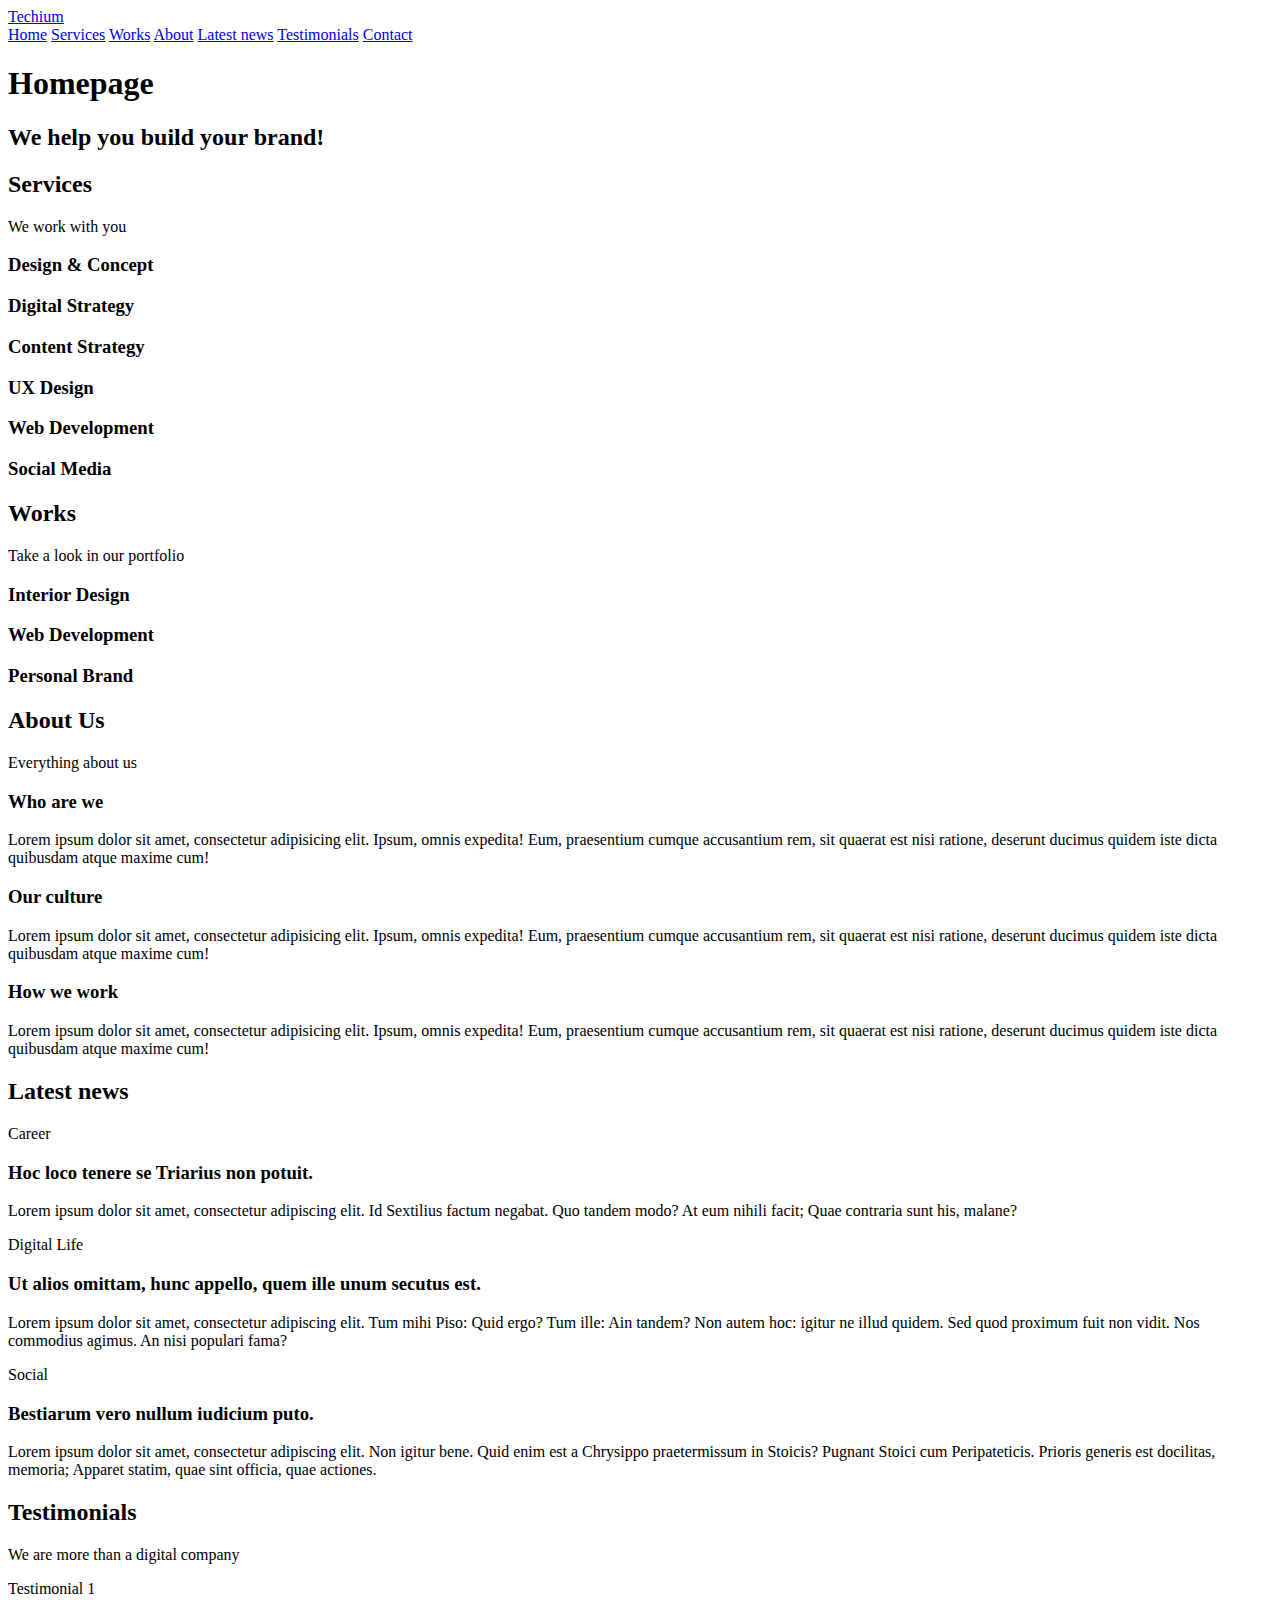
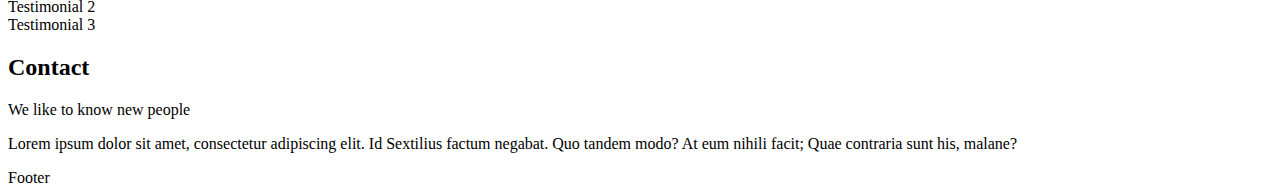
<file: 0x00-html_advanced/20-index.html>
<!DOCTYPE html>
<html lang="en" dir="ltr">
  <head>
    <meta charset="utf-8" />
    <meta
      name="viewport"
      content="width=device-width, initial-scale=1.0, viewport-fit=cover"
    />
    <title>Homepage - Techium</title>
    <meta name="description" content="Techium is a digital agency" />
    <link rel="icon" type="image/x-icon" href="./favicon.ico" />
    <link rel="icon" type="image/png" href="./favicon.png" />
  </head>

  <body>
    <!-- Header -->
    <header>
      <div>
        <div>
          <a href="/">
            <span>Techium</span>
          </a>
        </div>
        <nav>
          <a href="/">Home</a>
          <a href="#services">Services</a>
          <a href="#works">Works</a>
          <a href="#about">About</a>
          <a href="#latest_news">Latest news</a>
          <a href="#testimonials">Testimonials</a>
          <a href="#contact">Contact</a>
        </nav>
      </div>
    </header>
    <!-- Main -->
    <main>
      <h1>Homepage</h1>

      <!-- Hero section -->
      <section>
        <div>
          <h2>We help you build your brand!</h2>
        </div>
      </section>

      <!-- Services section -->
      <section>
        <div>
          <header>
            <h2>Services</h2>
            <p>We work with you</p>
          </header>
          <div>
            <h3>Design & Concept</h3>
            <h3>Digital Strategy</h3>
            <h3>Content Strategy</h3>
            <h3>UX Design</h3>
            <h3>Web Development</h3>
            <h3>Social Media</h3>
          </div>
        </div>
      </section>

      <!-- Works section -->
      <section>
        <div>
          <header>
            <h2>Works</h2>
            <p>Take a look in our portfolio</p>
          </header>
          <div>
            <article>
              <h3>Interior Design</h3>
            </article>
            <article>
              <h3>Web Development</h3>
            </article>
            <article>
              <h3>Personal Brand</h3>
            </article>
          </div>
        </div>
      </section>

      <!-- About Us section -->
      <section>
        <div>
          <header>
            <h2>About Us</h2>
            <p>Everything about us</p>
          </header>
          <div>
            <h3>Who are we</h3>
            <p>
              Lorem ipsum dolor sit amet, consectetur adipisicing elit. Ipsum,
              omnis expedita! Eum, praesentium cumque accusantium rem, sit
              quaerat est nisi ratione, deserunt ducimus quidem iste dicta
              quibusdam atque maxime cum!
            </p>
            <h3>Our culture</h3>
            <p>
              Lorem ipsum dolor sit amet, consectetur adipisicing elit. Ipsum,
              omnis expedita! Eum, praesentium cumque accusantium rem, sit
              quaerat est nisi ratione, deserunt ducimus quidem iste dicta
              quibusdam atque maxime cum!
            </p>
            <h3>How we work</h3>
            <p>
              Lorem ipsum dolor sit amet, consectetur adipisicing elit. Ipsum,
              omnis expedita! Eum, praesentium cumque accusantium rem, sit
              quaerat est nisi ratione, deserunt ducimus quidem iste dicta
              quibusdam atque maxime cum!
            </p>
          </div>
        </div>
      </section>

      <!-- Latest news section -->
      <section>
        <div>
          <header>
            <h2>Latest news</h2>
          </header>
          <div>
            <article>
              <p>Career</p>
              <h3>Hoc loco tenere se Triarius non potuit.</h3>
              <p>
                Lorem ipsum dolor sit amet, consectetur adipiscing elit. Id
                Sextilius factum negabat. Quo tandem modo? At eum nihili facit;
                Quae contraria sunt his, malane?
              </p>
            </article>
            <article>
              <p>Digital Life</p>
              <h3>
                Ut alios omittam, hunc appello, quem ille unum secutus est.
              </h3>
              <p>
                Lorem ipsum dolor sit amet, consectetur adipiscing elit. Tum
                mihi Piso: Quid ergo? Tum ille: Ain tandem? Non autem hoc:
                igitur ne illud quidem. Sed quod proximum fuit non vidit. Nos
                commodius agimus. An nisi populari fama?
              </p>
            </article>
            <article>
              <p>Social</p>
              <h3>Bestiarum vero nullum iudicium puto.</h3>
              <p>
                Lorem ipsum dolor sit amet, consectetur adipiscing elit. Non
                igitur bene. Quid enim est a Chrysippo praetermissum in Stoicis?
                Pugnant Stoici cum Peripateticis. Prioris generis est docilitas,
                memoria; Apparet statim, quae sint officia, quae actiones.
              </p>
            </article>
          </div>
        </div>
      </section>

      <!-- Testimonials section -->
      <section>
        <div>
          <header>
            <h2>Testimonials</h2>
            <p>We are more than a digital company</p>
          </header>
          <div>
            <article>Testimonial 1</article>
            <article>Testimonial 2</article>
            <article>Testimonial 3</article>
          </div>
        </div>
      </section>

      <!-- Contact section -->
      <section>
        <div>
          <header>
            <h2>Contact</h2>
            <p>We like to know new people</p>
          </header>
          <div>
            <p>
              Lorem ipsum dolor sit amet, consectetur adipiscing elit. Id
              Sextilius factum negabat. Quo tandem modo? At eum nihili facit;
              Quae contraria sunt his, malane?
            </p>
          </div>
        </div>
      </section>
    </main>

    <!-- Footer -->
    <footer>
      <div>Footer</div>
    </footer>
  </body>
</html>
</file>
